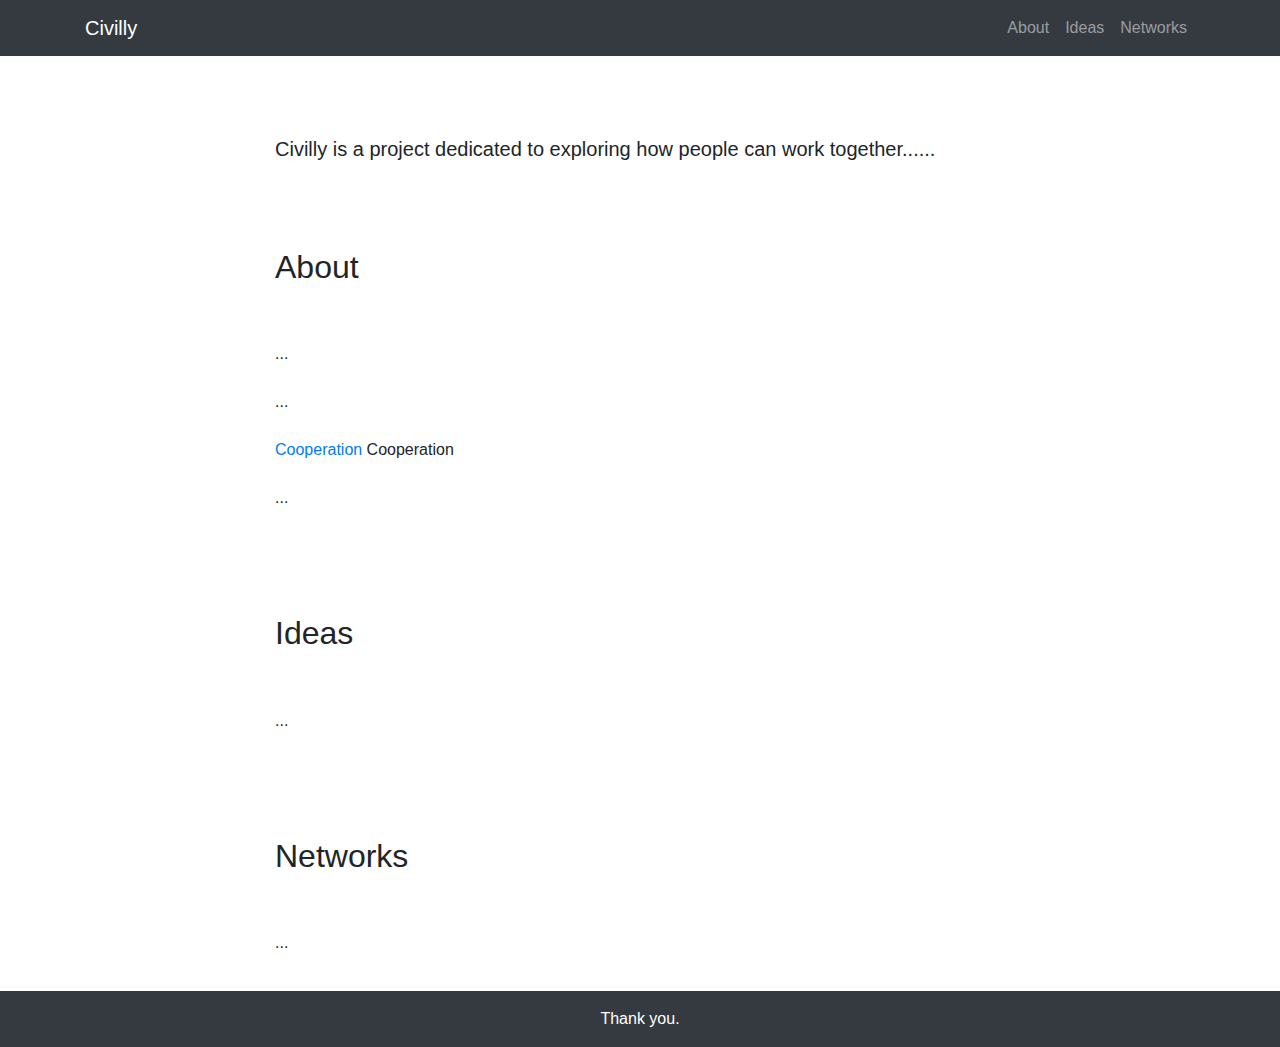
<file: index.html>
<!DOCTYPE html>
<html lang="en">

  <head>

    <meta charset="utf-8">
    <meta name="viewport" content="width=device-width, initial-scale=1, shrink-to-fit=no">
    <meta name="description" content="">
    <meta name="author" content="">

    <title>Civilly</title>

    <!-- Bootstrap core CSS -->
    <link href="vendor/bootstrap/css/bootstrap.min.css" rel="stylesheet">

    <!-- Custom styles for this template -->
    <link href="css/scrolling-nav.css" rel="stylesheet">

    <link rel="icon" href="favicon.ico">

  </head>

  <body id="page-top">

    <!-- Navigation -->
    <nav class="navbar navbar-expand-lg navbar-dark bg-dark sticky-top" id="mainNav">
      <div class="container">
        <a class="navbar-brand js-scroll-trigger" href="#page-top">Civilly</a>
        <button class="navbar-toggler" type="button" data-toggle="collapse" data-target="#navbarResponsive" aria-controls="navbarResponsive" aria-expanded="false" aria-label="Toggle navigation">
          <span class="navbar-toggler-icon"></span>
        </button>
        <div class="collapse navbar-collapse" id="navbarResponsive">
          <ul class="navbar-nav ml-auto">
            <li class="nav-item">
              <a class="nav-link js-scroll-trigger" href="#about">About</a>
            </li>
            <li class="nav-item">
              <a class="nav-link js-scroll-trigger" href="#ideas">Ideas</a>
            </li>
            <li class="nav-item">
              <a class="nav-link js-scroll-trigger" href="#networks">Networks</a>
            </li>
          </ul>
        </div>
      </div>
    </nav>
  
    <div class="mt-5">
        <div class="container">
          <div class="row">
            <div class="col-lg-8 mx-auto">
              <p class="lead">
                <br>Civilly is a project dedicated to exploring how people can work together...... 
                <br>
                </p>
            </div>
          </div>
        </div>
      </div>

    <section>
      <div class="container">
        <div class="row">
          <div class="col-lg-8 mx-auto">
            <h2 class="py-5" id="about">About</h2>
            <p>...
              <br>
              <br>...
              <br>
              <br> <a href="/cooperation">Cooperation</a> Cooperation 
              <br>
              <br>...
              <br> </p>
          </div>
        </div>
      </div>
    </section>

    <section>
      <div class="container">
        <div class="row">
          <div class="col-lg-8 mx-auto">
            <h2 class="py-5" id="ideas">Ideas</h2>
            <p>...<br>
          </div>
        </div>
      </div>
    </section>

    <section>
      <div class="container">
        <div class="row">
          <div class="col-lg-8 mx-auto">
            <h2 class="py-5" id="networks">Networks</h2>
            <blockquote>
              <p>...</p>
            </blockquote>
            
          </div>
        </div>
      </div>
    </section>


    <!-- Footer -->
    <footer class="py-3 bg-dark">
      <div class="container">
        <p class="m-0 text-center text-white">Thank you.</p>
      </div>
      <!-- /.container -->
    </footer>

    <!-- Bootstrap core JavaScript -->
    <script src="vendor/jquery/jquery.min.js"></script>
    <script src="vendor/bootstrap/js/bootstrap.bundle.min.js"></script>

    <!-- Plugin JavaScript -->
    <script src="vendor/jquery-easing/jquery.easing.min.js"></script>

    <!-- Custom JavaScript for this theme -->
    <script src="js/scrolling-nav.js"></script>

  </body>

</html>
</file>
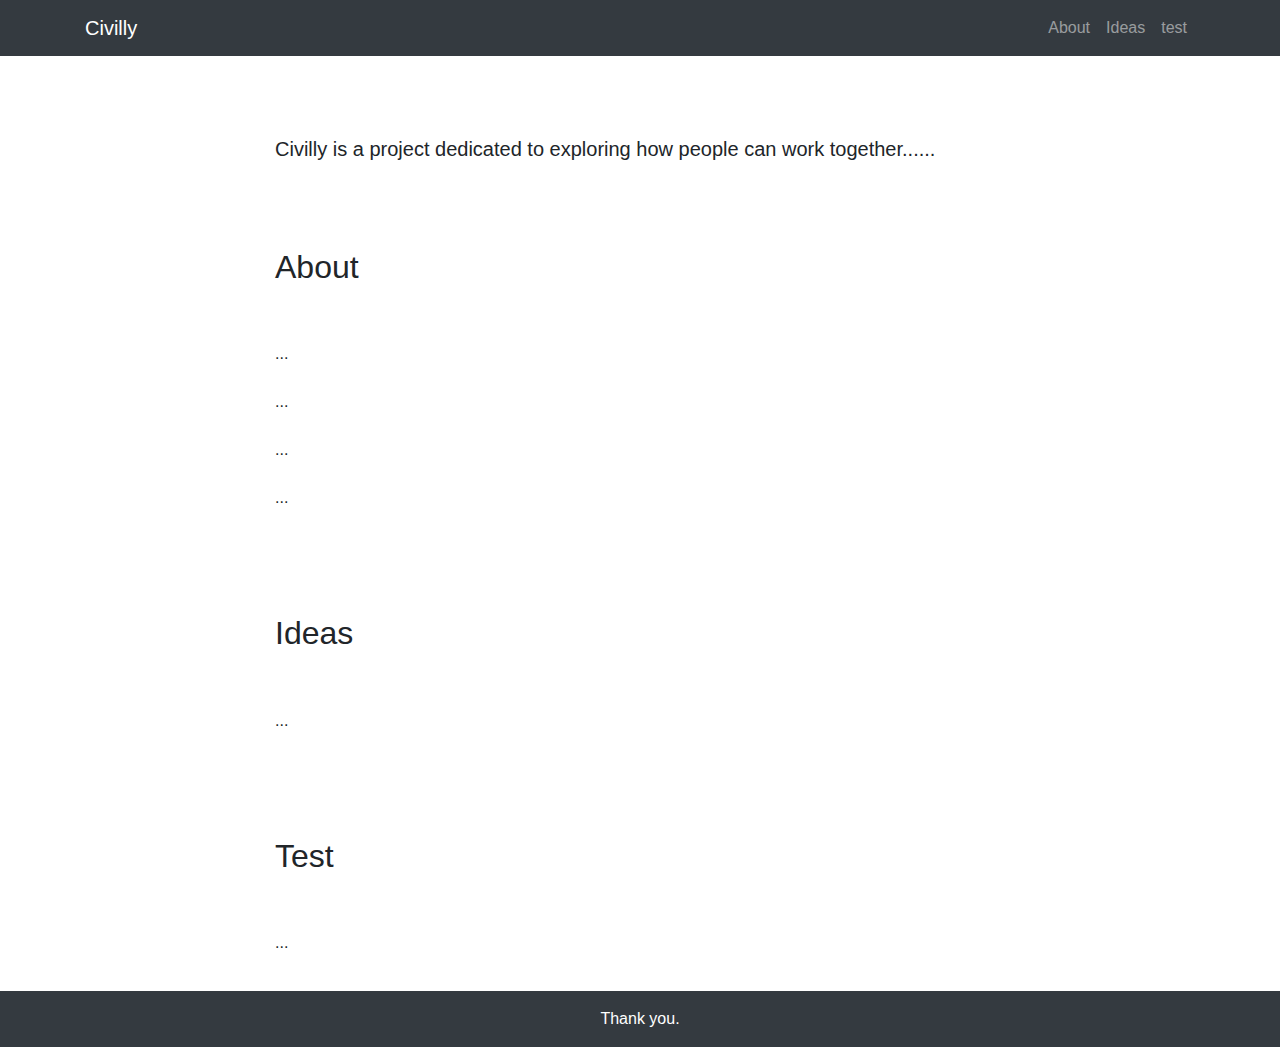
<file: cooperation.html>
<!DOCTYPE html>
<html lang="en">

  <head>

    <meta charset="utf-8">
    <meta name="viewport" content="width=device-width, initial-scale=1, shrink-to-fit=no">
    <meta name="description" content="">
    <meta name="author" content="">

    <title>Civilly</title>

    <!-- Bootstrap core CSS -->
    <link href="vendor/bootstrap/css/bootstrap.min.css" rel="stylesheet">

    <!-- Custom styles for this template -->
    <link href="css/scrolling-nav.css" rel="stylesheet">

    <link rel="icon" href="favicon.ico">

  </head>

  <body id="page-top">

    <!-- Navigation -->
    <nav class="navbar navbar-expand-lg navbar-dark bg-dark sticky-top" id="mainNav">
      <div class="container">
        <a class="navbar-brand js-scroll-trigger" href="#page-top">Civilly</a>
        <button class="navbar-toggler" type="button" data-toggle="collapse" data-target="#navbarResponsive" aria-controls="navbarResponsive" aria-expanded="false" aria-label="Toggle navigation">
          <span class="navbar-toggler-icon"></span>
        </button>
        <div class="collapse navbar-collapse" id="navbarResponsive">
          <ul class="navbar-nav ml-auto">
            <li class="nav-item">
              <a class="nav-link js-scroll-trigger" href="#about">About</a>
            </li>
            <li class="nav-item">
              <a class="nav-link js-scroll-trigger" href="#ideas">Ideas</a>
            </li>
            <li class="nav-item">
              <a class="nav-link js-scroll-trigger" href="#test">test</a>
            </li>
          </ul>
        </div>
      </div>
    </nav>
  
    <div class="mt-5">
        <div class="container">
          <div class="row">
            <div class="col-lg-8 mx-auto">
              <p class="lead">
                <br>Civilly is a project dedicated to exploring how people can work together...... 
                <br>
                </p>
            </div>
          </div>
        </div>
      </div>

    <section>
      <div class="container">
        <div class="row">
          <div class="col-lg-8 mx-auto">
            <h2 class="py-5" id="about">About</h2>
            <p>...
              <br>
              <br>...
              <br>
              <br>...
              <br>
              <br>...
              <br> </p>
          </div>
        </div>
      </div>
    </section>

    <section>
      <div class="container">
        <div class="row">
          <div class="col-lg-8 mx-auto">
            <h2 class="py-5" id="ideas">Ideas</h2>
            <p>...<br>
          </div>
        </div>
      </div>
    </section>

    <section>
      <div class="container">
        <div class="row">
          <div class="col-lg-8 mx-auto">
            <h2 class="py-5" id="test">Test</h2>
            <blockquote>
              <p>...</p>
            </blockquote>
            
          </div>
        </div>
      </div>
    </section>


    <!-- Footer -->
    <footer class="py-3 bg-dark">
      <div class="container">
        <p class="m-0 text-center text-white">Thank you.</p>
      </div>
      <!-- /.container -->
    </footer>

    <!-- Bootstrap core JavaScript -->
    <script src="vendor/jquery/jquery.min.js"></script>
    <script src="vendor/bootstrap/js/bootstrap.bundle.min.js"></script>

    <!-- Plugin JavaScript -->
    <script src="vendor/jquery-easing/jquery.easing.min.js"></script>

    <!-- Custom JavaScript for this theme -->
    <script src="js/scrolling-nav.js"></script>

  </body>

</html>
</file>
<file: css/scrolling-nav.css>
/*!
 * Start Bootstrap - Scrolling Nav (https://startbootstrap.com/template-overviews/scrolling-nav)
 * Copyright 2013-2017 Start Bootstrap
 * Licensed under MIT (https://github.com/BlackrockDigital/startbootstrap-scrolling-nav/blob/master/LICENSE)
 */

header {
  padding: 154px 0 50px;
}

@media (min-width: 992px) {
  header {
    padding: 156px 0 100px;
  }
}

section {
  padding: 20px 0;
}

.hero-unit img {
  width: 100%; height: auto;   
 }
</file>
